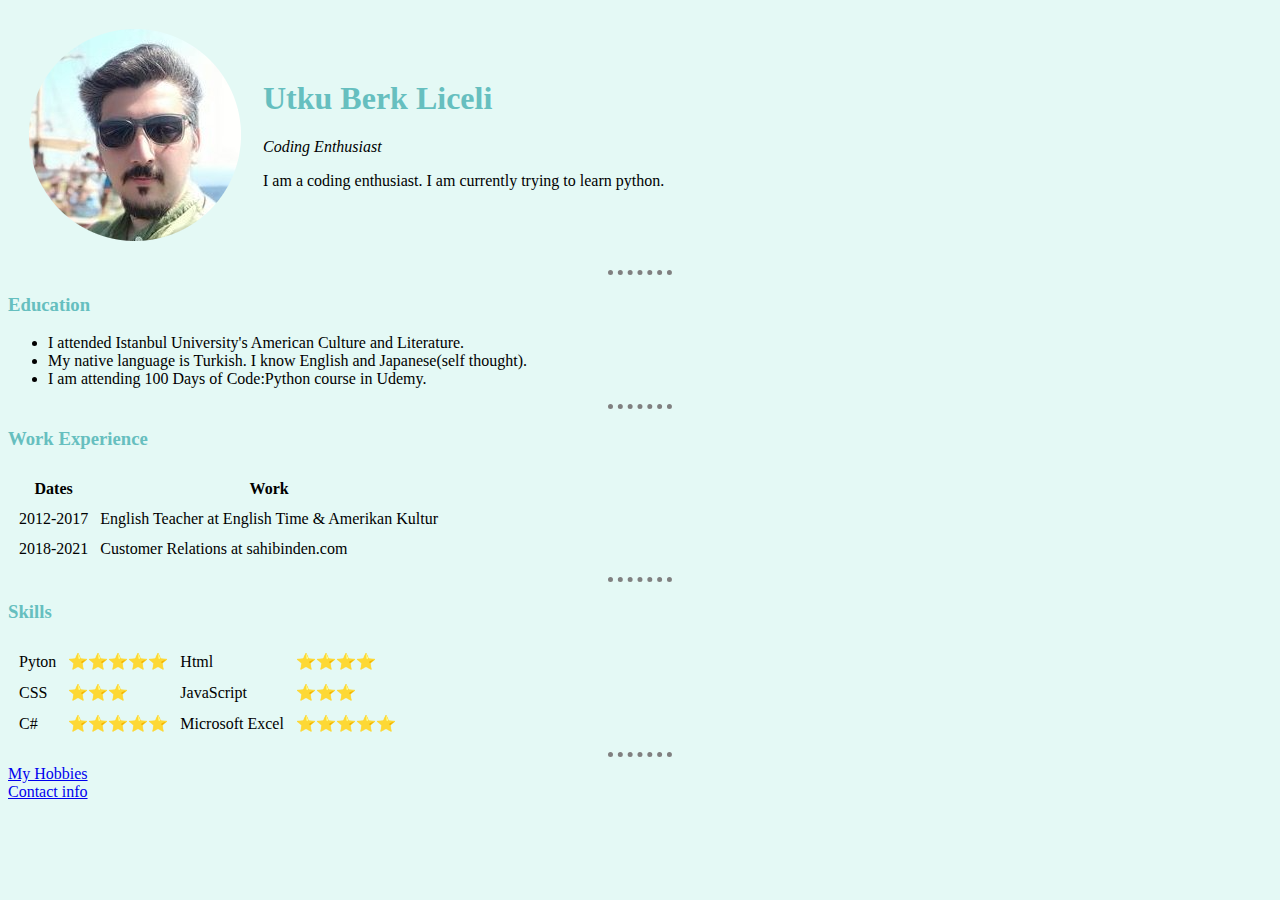
<file: index.html>
<html lang="en" dir="ltr">

<head>
  <meta charset="utf-8">
  <title>Utku's Personal Site</title>
  <link rel="stylesheet" href="styles.css">
</head>

<body>
  <table cellspacing="20">
    <tr>
      <td><img src="utku.png" alt="Utku's picture"></td>
      <td>
        <h1>Utku Berk Liceli</h1>
        <p><em>Coding Enthusiast</em></p>
        <p>I am a coding enthusiast. I am currently trying to learn python.</p>
      </td>
    </tr>
  </table>


  <hr>
  <h3>Education</h3>
  <ul>
    <li>I attended Istanbul University's American Culture and Literature.</li>
    <li>My native language is Turkish. I know English and Japanese(self thought).</li>
    <li>I am attending 100 Days of Code:Python course in Udemy.</li>
  </ul>
  <hr>
  <h3>Work Experience</h3>
  <table cellspacing="10">
    <thead>
      <tr>
        <th>Dates</th>
        <th>Work</th>
      </tr>
    </thead>
    <tbody>
      <tr>
        <td>2012-2017</td>
        <td>English Teacher at English Time & Amerikan Kultur</td>
      </tr>
      <tr>
        <td>2018-2021</td>
        <td>Customer Relations at sahibinden.com</td>
      </tr>
    </tbody>
  </table>
  <hr>
  <h3>Skills</h3>
  <table cellspacing="10">
    <tr>
      <td>Pyton</td>
      <td>⭐⭐⭐⭐⭐</td>
      <td>Html</td>
      <td>⭐⭐⭐⭐</td>
    </tr>
    <tr>
      <td>CSS</td>
      <td>⭐⭐⭐</td>
      <td>JavaScript</td>
      <td>⭐⭐⭐</td>
    </tr>
    <tr>
      <td>C#</td>
      <td>⭐⭐⭐⭐⭐</td>
      <td>Microsoft Excel</td>
      <td>⭐⭐⭐⭐⭐</td>
    </tr>
  </table>
  <hr>
  <a href="hobbies.html">My Hobbies</a>
  <br>
  <a href="contacts.html">Contact info</a>
</body>


</html>
</file>
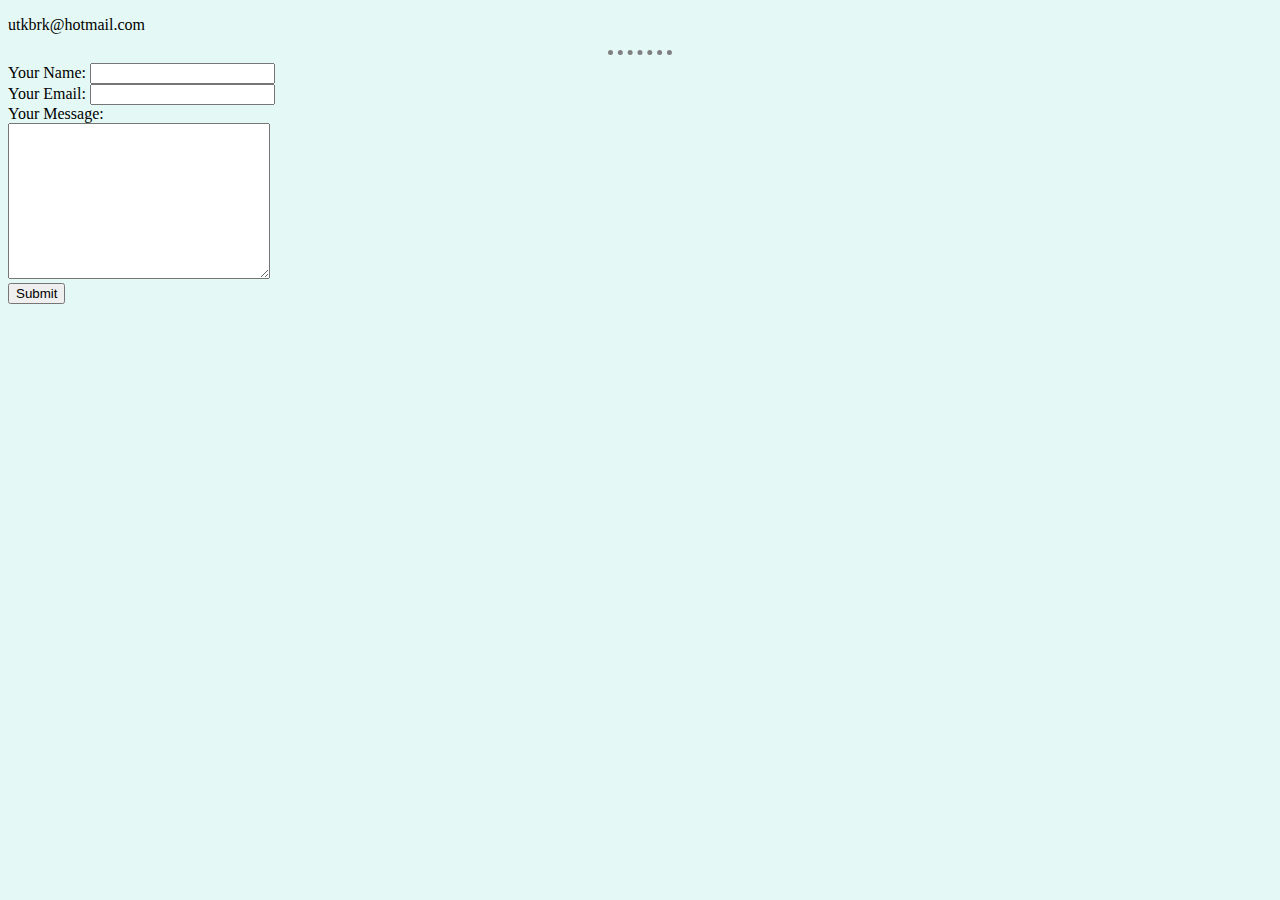
<file: contacts.html>
<!DOCTYPE html>
<html lang="en" dir="ltr">
  <head>
    <meta charset="utf-8">
    <title>Contact Information</title>
    <link rel="stylesheet" href="styles.css">
  </head>
  <body>
    <p>utkbrk@hotmail.com</p>
    <hr>
    <form action="mailto:utkbrk@gmail.com" method="post" enctype="text/plain">
      <label >Your Name:</label>
      <input type="text" name="yourName:" value=""><br>
      <label >Your Email:</label>
      <input type="email" name="yourEmail" value=""><br>
      <label for="">Your Message:</label><br>
      <textarea name="yourMessage" rows="10" cols="30"></textarea><br>
      <input type="submit" name="" value="Submit">
    </form>
  </body>
</html>
</file>
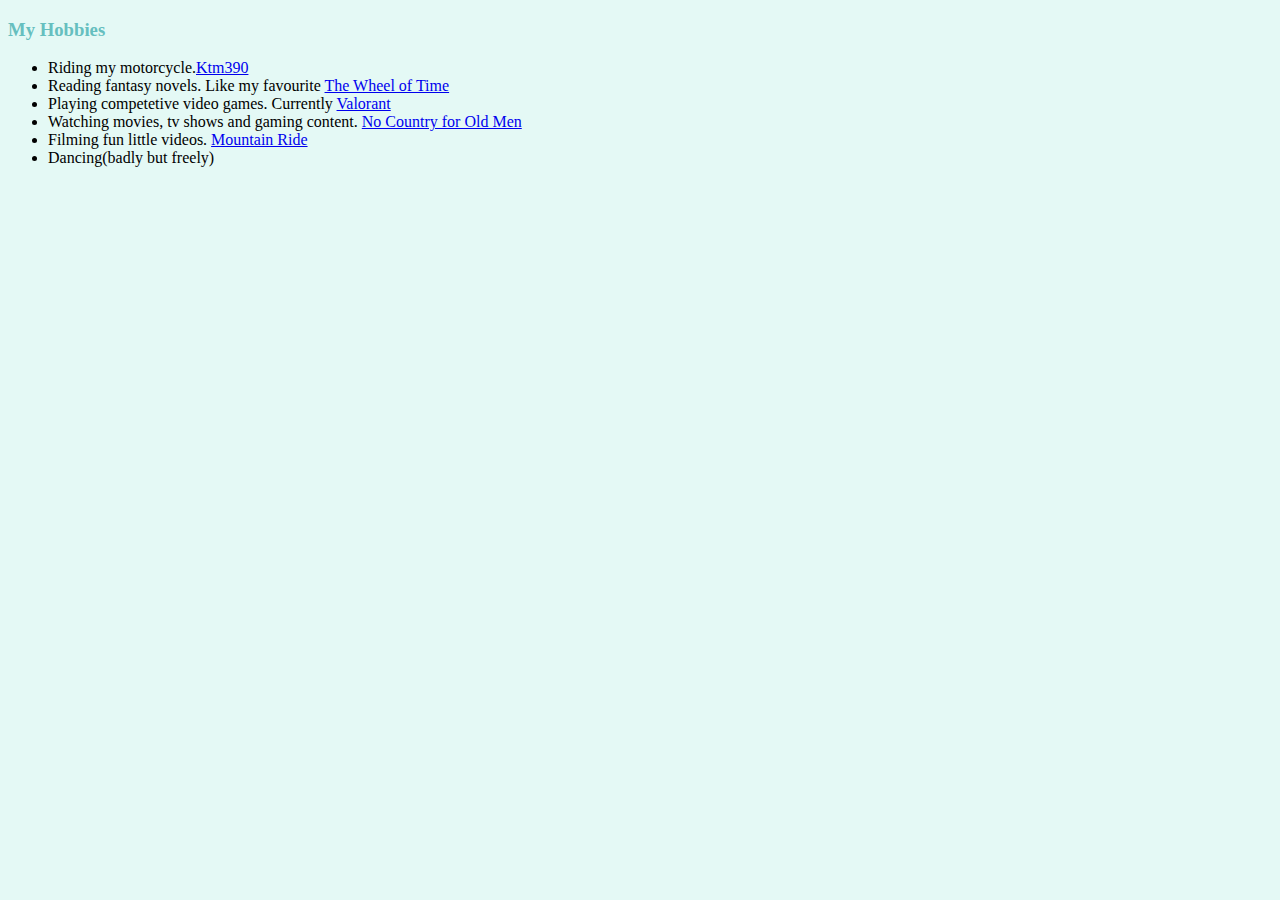
<file: hobbies.html>
<!DOCTYPE html>
<html lang="en" dir="ltr">

<head>
  <meta charset="utf-8">
  <title>My Hobbies</title>
  <link rel="stylesheet" href="styles.css">
</head>

<body>

  <h3>My Hobbies</h3>
  <ul>
    <li>Riding my motorcycle.<a href="https://www.instagram.com/p/CCrEZBwBaqG/">Ktm390</a></li>
    <li>Reading fantasy novels. Like my favourite <a href="https://www.goodreads.com/series/41526-the-wheel-of-time">The Wheel of Time</a></li>
    <li>Playing competetive video games. Currently <a href="https://playvalorant.com/tr-tr/">Valorant</a></li>
    <li>Watching movies, tv shows and gaming content. <a
        href="https://www.imdb.com/title/tt0477348/?pf_rd_m=A2FGELUUNOQJNL&pf_rd_p=1a264172-ae11-42e4-8ef7-7fed1973bb8f&pf_rd_r=RRN3H4FFVXZKJ6H8P08A&pf_rd_s=center-1&pf_rd_t=15506&pf_rd_i=top&ref_=chttp_tt_152">No Country for Old Men</a></li>
    <li>Filming fun little videos. <a href="https://www.instagram.com/p/CDW_NUKh-12/">Mountain Ride</a></li>
    <li>Dancing(badly but freely)</li>
  </ul>
</body>

</html>
</file>
<file: styles.css>
body {
  background-color: #E4F9F5;
}
hr {
  border-style: dotted none none;
  width: 5%;
  border-color: grey;
  border-width: 5px;
}
h1{
  color: #66BFBF

}
h3{
  color: #66BFBF
}
</file>
